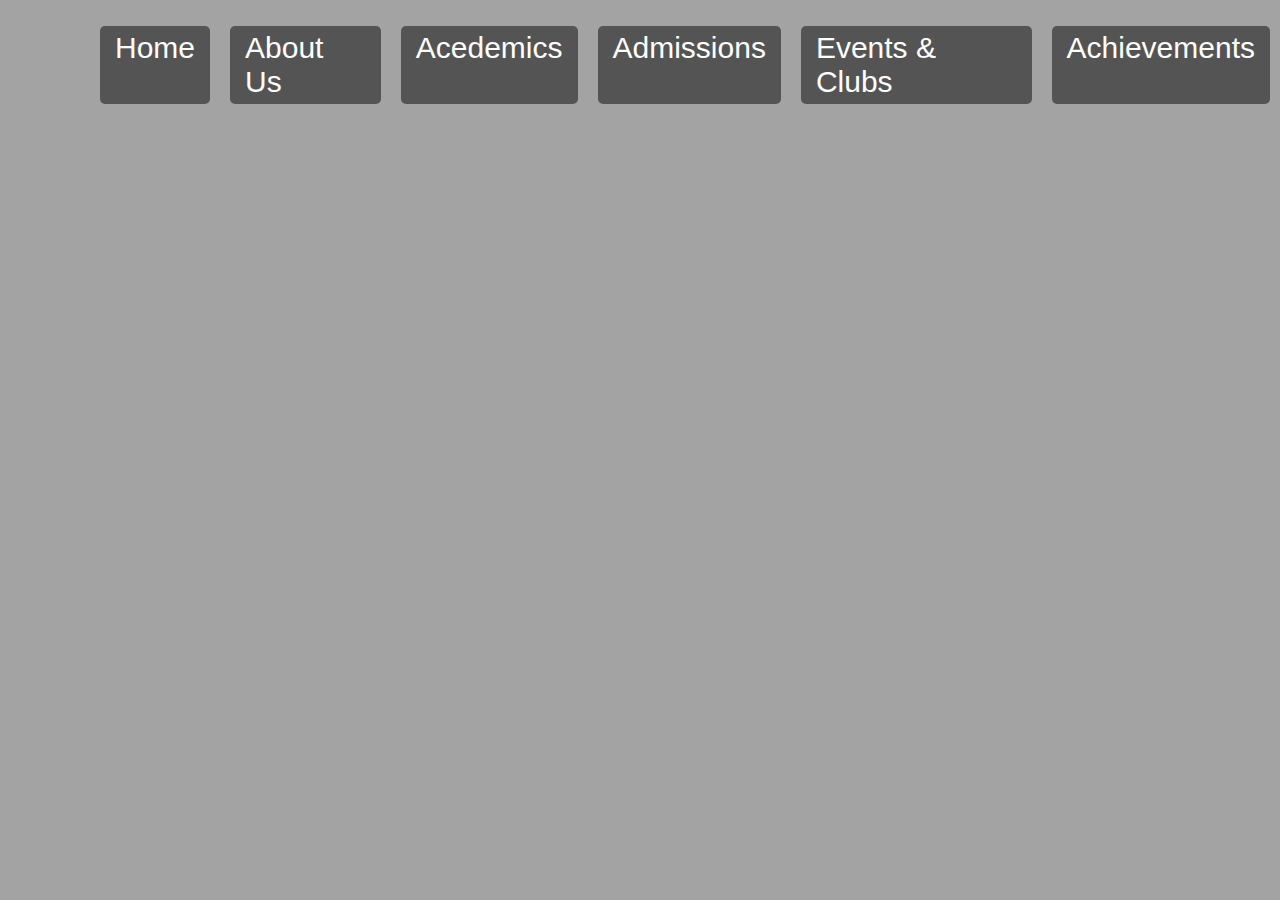
<file: graphica/about.html>
<!DOCTYPE html>
<html lang="en">
<head>
    <meta charset="UTF-8">
    <meta name="viewport" content="width=device-width, initial-scale=1.0">
    <title>About Us</title>
    <link rel="stylesheet" href="about.css">
</head>
<body>
    <div class="navbar">
        <header>
            <ul>
                <li>
                    <a href="index.html">Home</a>
                </li>
                <li>
                    <a href="#page">About Us</a>
                </li>
                <li>
                    <a href="https://www.aitpune.com/ExamSchedule.aspx">Acedemics</a>
                </li>
                <li>
                    <a href="https://www.aitpune.com/Admissions.aspx">Admissions</a>
                </li>
                <li>
                    <a href="https://www.aitpune.com/Clubs.aspx">Events & Clubs</a>
                </li>
                <li>
                    <a href="achievements.html">Achievements</a>
                </li>
            </ul>
        </header>

    </div>

</body>
</html>
</file>
<file: graphica/about.css>
body, html {
    height: 100%;
    margin: 0;
    font-family: Arial, sans-serif;
    color: white;
    background-color: rgba(0, 0, 0, 0.201);
  }
  
  .navbar{
    display: flex;
    flex-direction: row;
    padding-left: 50px;
  }
  .navbar ul{
    display: flex;
    flex-direction: row;
    list-style: none;
    
  }
  .navbar ul li{
    font-size: 30px;
    padding:5px 15px;
    border: solid 0px;
    border-color: rgba(0, 0, 0, 0.483);
    border-radius: 5px;
    background-color: rgba(0, 0, 0, 0.483);
    margin: 10px;

  }
  .navbar ul li:hover{
    background-color: rgba(255, 255, 255, 0.466);
    color: rgb(80, 78, 78);
    
  }


  .navbar ul li a:hover{
    /* background-color: rgba(255, 255, 255, 0.674); */
    color: rgb(80, 78, 78);
  }

  .navbar ul li:active{
    transform: scale(0.9);
    cursor: pointer;
    transition: all ease-in-out 0.1s;
  }

  .navbar ul li a{
    text-decoration: none;
    color: white;
  }
</file>
